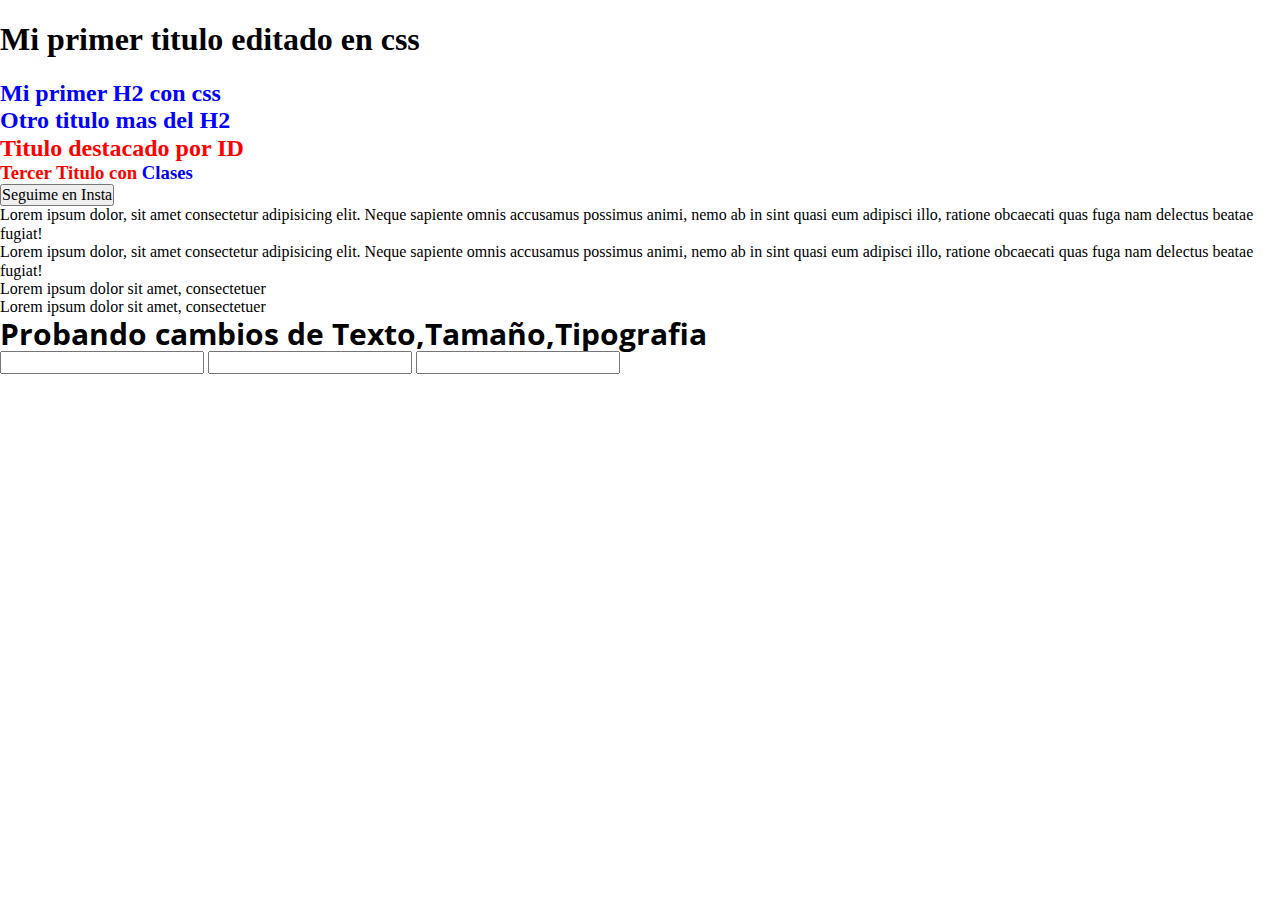
<file: index.html>
<!DOCTYPE html>
<html lang="es">
  <head>
    <meta charset="UTF-8" />
    <meta http-equiv="X-UA-Compatible" content="IE=edge" />
    <meta name="viewport" content="width=device-width, initial-scale=1.0" />
    <title>Aprendiendo CSS</title>
    <link rel="stylesheet" type="text/css" href="estilo.css" />
    <!--Normalize-->
    <link rel="stylesheet" type="text/css" href="normalize.css" />
    <!--Fuente-->
    <link
      href="https://fonts.googleapis.com/css2?family=Open+Sans:wght@300;700&display=swap"
      rel="stylesheet"
    />
  </head>

  <!-- Cuerpo de la web visible-->
  <body>
    <h1>Mi primer titulo editado en css</h1>
    <h2>Mi primer H2 con css</h2>
    <h2>Otro titulo mas del H2</h2>
    <h2 id="elemento-a-destacar" colorsovich="cualquiera">
      Titulo destacado por ID
    </h2>
    <h3 class="h3-class">
      <b>Tercer Titulo con <span>Clases</span></b>
    </h3>
    <button>Seguime en Insta</button>
    <imput type="text" value="vampirestyler"></imput>

    <p>
      Lorem ipsum dolor, sit amet consectetur adipisicing elit. Neque sapiente
      omnis accusamus possimus animi, nemo ab in sint quasi eum adipisci illo,
      ratione obcaecati quas fuga nam delectus beatae fugiat!
    </p>
    <p>
      Lorem ipsum dolor, sit amet consectetur adipisicing elit. Neque sapiente
      omnis accusamus possimus animi, nemo ab in sint quasi eum adipisci illo,
      ratione obcaecati quas fuga nam delectus beatae fugiat!
    </p>

    <div class="exampleone">Lorem ipsum dolor sit amet, consectetuer</div>

    <div class="exampletwo">Lorem ipsum dolor sit amet, consectetuer</div>

    <div class="contact">
      <h4 class="contact__h4">Probando cambios de Texto,Tamaño,Tipografia</h4>
    </div>

    <div class="contact-form">
      <input type="text" class="contact-form__input" />
      <input type="text" class="contact-form__input--active" />
      <!--El elemento seleccionado con el --active en el css lo llamamos y le cambiamos el color -->
      <input type="password" class="contact-form__input" />
    </div>
  </body>
</html>
</file>
<file: estilo.css>
/*Al poner el mouse por encima, cambia color*/
h1:hover {
  color: blue;
}

h2 {
  color: blue;
}

/*seleccion por ID*/
[colorsovich="cualquiera"] {
  color: red;
}

/*seleccion por clase, jerarquias*/
.h3-class b {
  color: red;
}
.h3-class b span {
  color: blue;
}

/* Metodologia BEM*/
.contact-form__input--active {
  color: red;
}

/*Cambio de Tamaño de fuente
No utilizar medidas fijas, sino relativas como "em & rem"
15px el contenedor, y el h4 contenido tendria 30px(2x15)*/
.contact {
  font-size: 15px;
}
.contact__h4 {
  font-size: 2em;
  font-family: "Open Sans", sans-serif;
}
</file>
